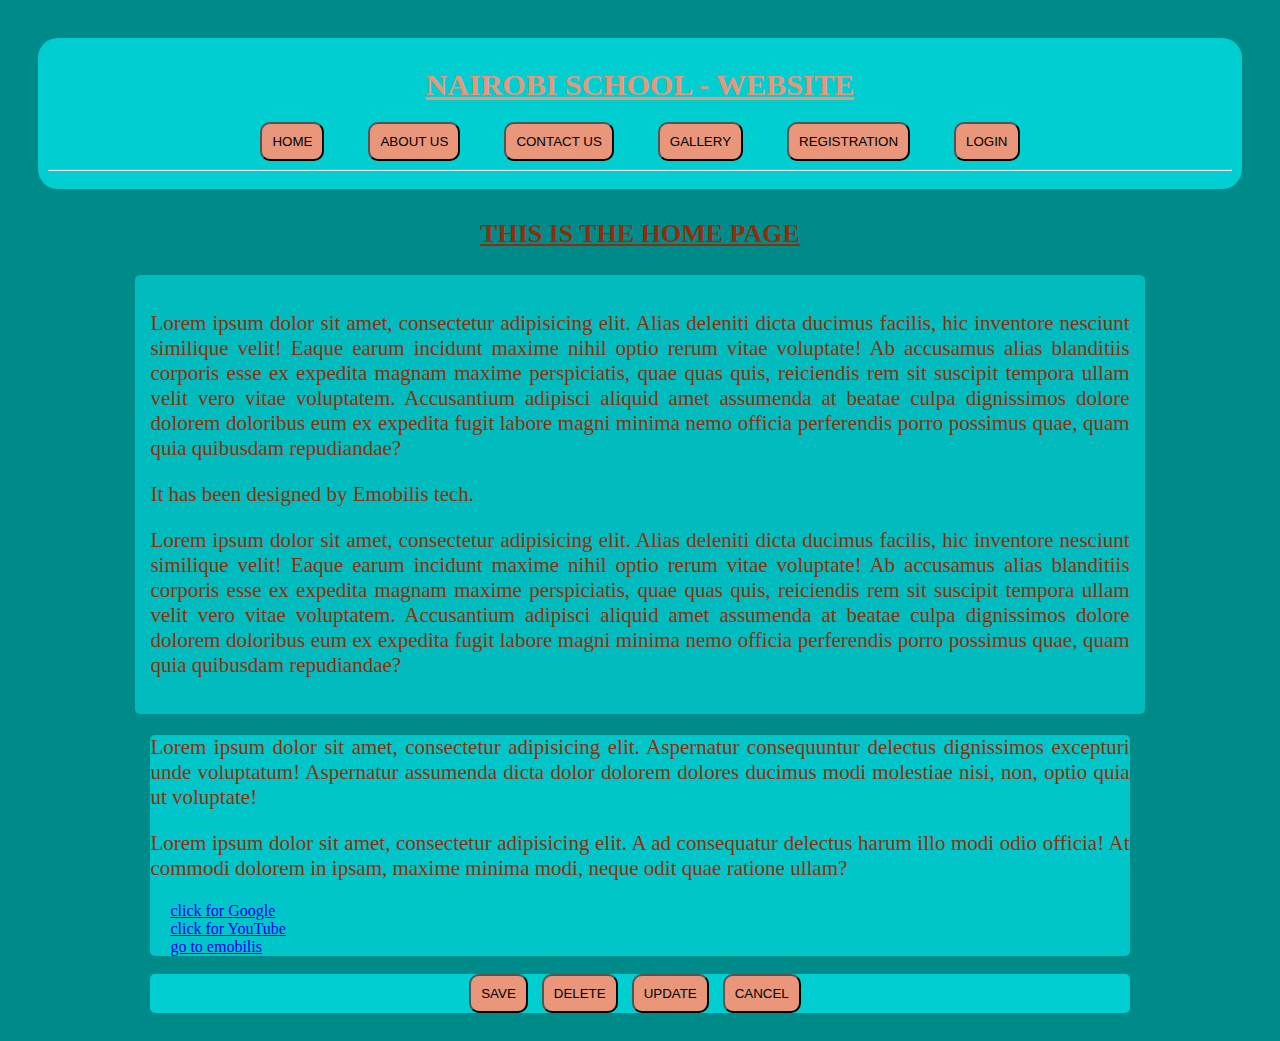
<file: index.html>
<!DOCTYPE html>
<html lang="en">
<head>
    <meta charset="UTF-8">
    <title>Home</title>
    <link rel="stylesheet" href="css/style.css">

</head>
<body>
<nav style="background-color: darkturquoise;text-align: center;
border: darkblue 60px;border-radius: 20px;padding: 10px;margin: 10px">
<h1>NAIROBI SCHOOL - WEBSITE</h1>

<a href="#"><button>HOME</button></a>
<a href="aboutus.html"><button>ABOUT US</button></a>
<a href="contactus.html"><button>CONTACT US</button></a>
<a href="gallery.html"><button>GALLERY</button></a>
<a href="registration.html"><button>REGISTRATION</button></a>
<a href="login.html"><button>LOGIN</button></a>
<hr>
    </nav>

<h3>THIS IS THE HOME PAGE</h3>
<div class="one">
<p>Lorem ipsum dolor sit amet, consectetur adipisicing elit. Alias deleniti dicta ducimus facilis, hic inventore nesciunt similique velit! Eaque earum incidunt maxime nihil optio rerum vitae voluptate! Ab accusamus alias blanditiis corporis esse ex expedita magnam maxime perspiciatis, quae quas quis, reiciendis rem sit suscipit tempora ullam velit vero vitae voluptatem. Accusantium adipisci aliquid amet assumenda at beatae culpa dignissimos dolore dolorem doloribus eum ex expedita fugit labore magni minima nemo officia perferendis porro possimus quae, quam quia quibusdam repudiandae?</p>
<p>It has been designed by Emobilis tech.</p>
<p>Lorem ipsum dolor sit amet, consectetur adipisicing elit. Alias deleniti dicta ducimus facilis, hic inventore nesciunt similique velit! Eaque earum incidunt maxime nihil optio rerum vitae voluptate! Ab accusamus alias blanditiis corporis esse ex expedita magnam maxime perspiciatis, quae quas quis, reiciendis rem sit suscipit tempora ullam velit vero vitae voluptatem. Accusantium adipisci aliquid amet assumenda at beatae culpa dignissimos dolore dolorem doloribus eum ex expedita fugit labore magni minima nemo officia perferendis porro possimus quae, quam quia quibusdam repudiandae?</p>
 </div>
<div class="two">
<p>Lorem ipsum dolor sit amet, consectetur adipisicing elit. Aspernatur consequuntur delectus dignissimos excepturi unde voluptatum! Aspernatur assumenda dicta dolor dolorem dolores ducimus modi molestiae nisi, non, optio quia ut voluptate!</p>
<p>Lorem ipsum dolor sit amet, consectetur adipisicing elit. A ad consequatur delectus harum illo modi odio officia! At commodi dolorem in ipsam, maxime minima modi, neque odit quae ratione ullam?</p>
<a href="https://google.com">click for Google</a> <br>
<a href="https://youtube.com">click for YouTube</a> <br>
<a href="https://emobilis.ac.ke">go to emobilis</a> <br>
</div>
<br>
<div class="three">
<button style="margin-right: 10px">SAVE</button>

<button style="margin-right: 10px">DELETE</button>

<button style="margin-right: 10px">UPDATE</button>

<button style="margin-right: 10px">CANCEL</button>
</div>











</body>
</html>
</file>
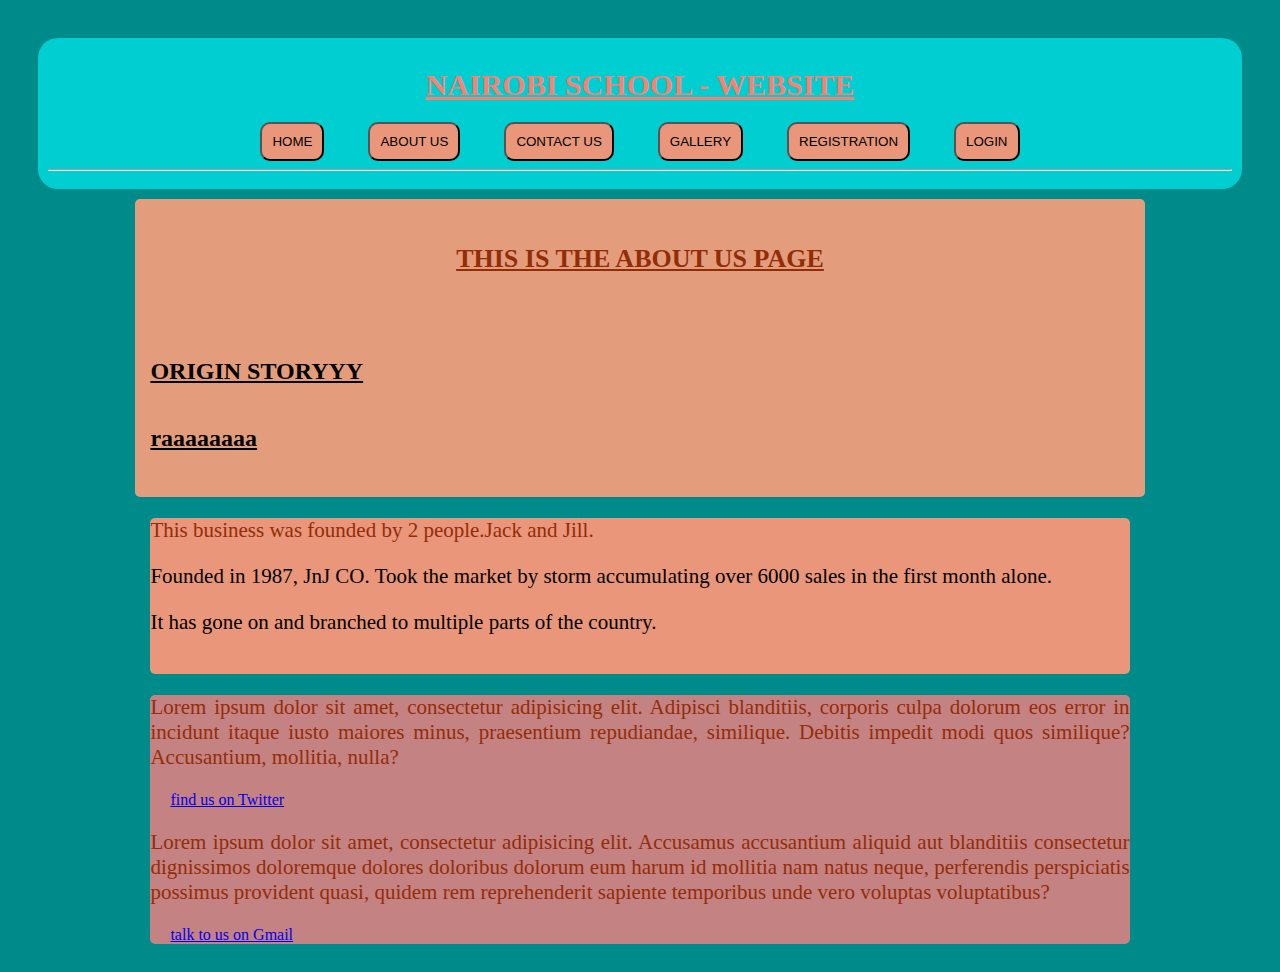
<file: aboutus.html>
<!DOCTYPE html>
<html lang="en">
<head>
    <meta charset="UTF-8">
    <title>About us</title>
    <link rel="stylesheet" href="css/style.css">


</head>
<body>
<nav style="background-color: darkturquoise;text-align: center;
border: darkblue 60px;border-radius: 20px;padding: 10px;margin: 10px">
<h1 style="color: salmon;font-size: 30px;text-align: center;
font-family: Dialog,serif;text-decoration: underline">NAIROBI SCHOOL - WEBSITE</h1>
<a href="index.html" ><button>HOME</button></a>
<a href="#"><button>ABOUT US</button></a>
<a href="contactus.html"><button>CONTACT US</button></a>
<a href="gallery.html" ><button>GALLERY</button></a>
<a href="registration.html" ><button>REGISTRATION</button></a>
<a href="login.html"><button>LOGIN</button></a>
<hr>
</nav>

<div class="seven">
<h3>THIS IS THE ABOUT US PAGE</h3>
<br>
<h5>ORIGIN STORYYY</h5>
<h5>raaaaaaaa</h5>
</div>

<div class="eight">
<p>This business was founded by 2 people.Jack and Jill.</p>
<p style="color: black;font-size: 21px;text-align: justify">Founded in
1987, JnJ CO. Took the market by storm accumulating over 6000 sales in the first month alone.</p>
<p style="color: black;font-size: 21px;text-align: justify">It has gone
on and branched to multiple parts of the country.</p> <br>
</div>

<div class="nine">
<p>Lorem ipsum dolor sit amet, consectetur adipisicing elit.
Adipisci blanditiis, corporis culpa dolorum eos error in incidunt itaque
iusto maiores minus, praesentium repudiandae, similique. Debitis impedit
modi quos similique? Accusantium, mollitia, nulla?</p>
<a href="https://twitter.com">find us on Twitter</a> <br>
<p>Lorem ipsum dolor sit amet, consectetur adipisicing elit.
Accusamus accusantium aliquid aut blanditiis consectetur dignissimos
doloremque dolores doloribus dolorum eum harum id mollitia nam natus neque,
perferendis perspiciatis possimus provident quasi, quidem rem
reprehenderit sapiente temporibus unde vero voluptas voluptatibus?</p>
<a href="https://mail.google.com">talk to us on Gmail</a>
</div>


</body>
</html>
</file>
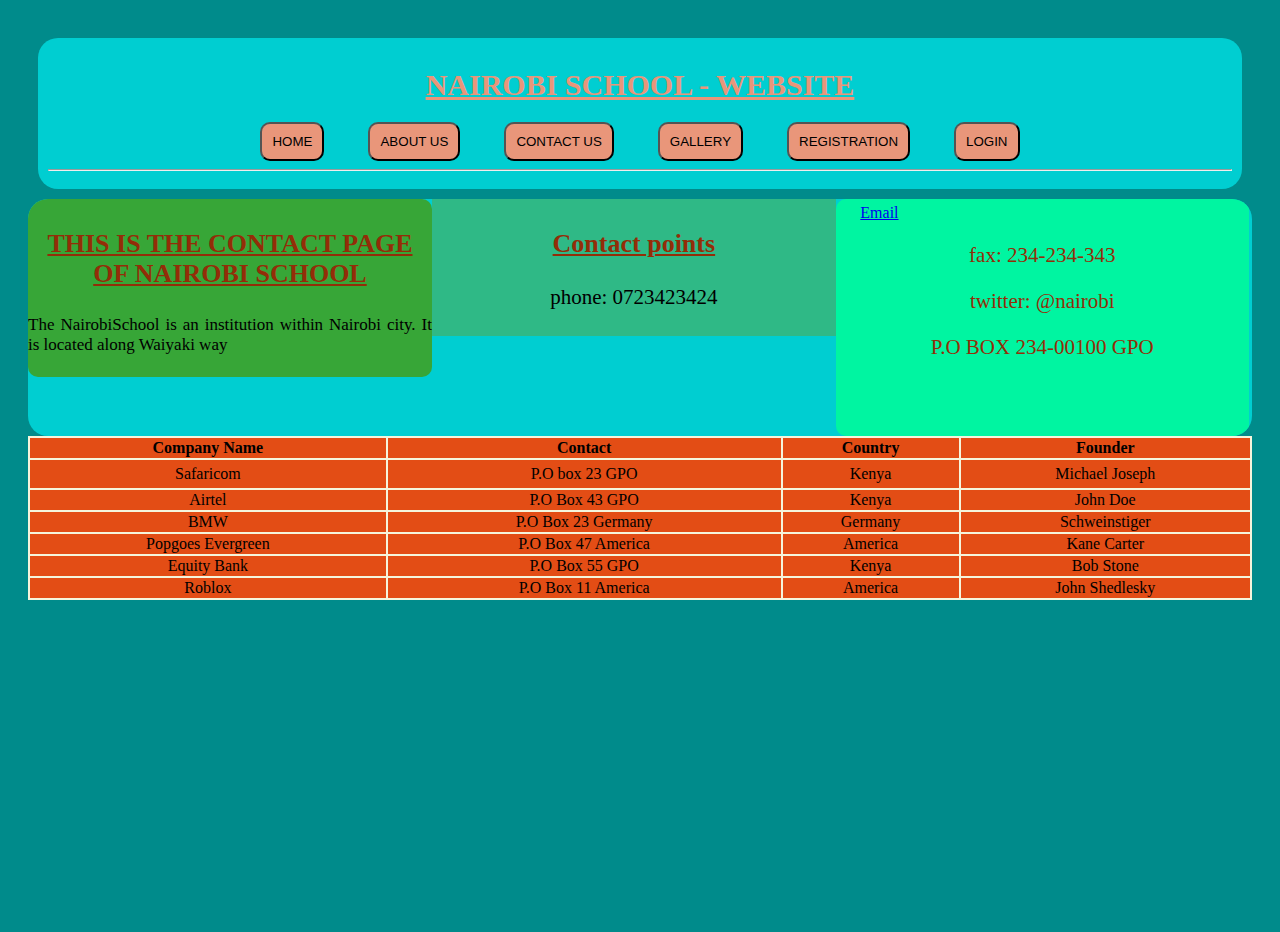
<file: contactus.html>
<!DOCTYPE html>
<html lang="en">
<head>
    <meta charset="UTF-8">
    <title>Contact Us</title>
    <link rel="stylesheet" href="css/style.css">

</head>
<body>
<nav style="background-color: darkturquoise;text-align: center;
border: darkblue 60px;border-radius: 20px;padding: 10px;margin: 10px">
 <h1>NAIROBI SCHOOL - WEBSITE</h1>

<a href="index.html" ><button>HOME</button></a>
<a href="aboutus.html"><button>ABOUT US</button></a>
<a href="#" ><button>CONTACT US</button></a>
<a href="gallery.html"><button>GALLERY</button></a>
<a href="registration.html"><button>REGISTRATION</button></a>
<a href="login.html"><button>LOGIN</button></a>
 <hr>
</nav>
<div class="EE">
<div id="head_one">
<h3>THIS IS THE CONTACT PAGE OF NAIROBI SCHOOL</h3>
<p style="color: black;font-size: 17px;text-align: justify">The NairobiSchool is an
institution within Nairobi city. It is located along Waiyaki way</p>
</div>

<div id="head_two">
<h3>Contact points</h3>
<p style="color: black;font-size: 21px;text-align: center">phone: 0723423424</p>
</div>

<div id="head_three">
<a href="mailto: nairobi@gmail.com">Email</a>
<p style="text-align: center">fax: 234-234-343</p>
<p style="text-align: center">twitter: @nairobi</p>
<p style="text-align: center">P.O BOX 234-00100 GPO</p>
</div>
</div>


    <table style="width: 100%">
        <tr>
            <th>Company Name</th>
            <th>Contact</th>
            <th>Country</th>
            <th>Founder</th>
        </tr>
        <tr style="height: 30px">
            <td>Safaricom</td>
            <td>P.O box 23 GPO</td>
            <td>Kenya</td>
            <td>Michael Joseph</td>
        </tr>
        <tr>
            <td>Airtel</td>
            <td>P.O Box 43 GPO</td>
            <td>Kenya</td>
            <td>John Doe</td>
        </tr>
        <tr>
            <td>BMW</td>
            <td>P.O Box 23 Germany</td>
            <td>Germany</td>
            <td>Schweinstiger</td>
        </tr>
        <tr>
            <td>Popgoes Evergreen</td>
            <td>P.O Box 47 America</td>
            <td>America</td>
            <td>Kane Carter</td>
        </tr>
        <tr>
            <td>Equity Bank</td>
            <td>P.O Box 55 GPO</td>
            <td>Kenya</td>
            <td>Bob Stone</td>
        </tr>
        <tr>
            <td>Roblox</td>
            <td>P.O Box 11 America</td>
            <td>America</td>
            <td>John Shedlesky </td>
        </tr>

    </table>

<div class="maps">
    <iframe src="https://www.google.com/maps/embed?pb=!1m18!1m12!1m3!
    1d3988.8462264396153!2d36.798149773805505!3d-1.264806235600587!
    2m3!1f0!2f0!3f0!3m2!1i1024!2i768!4f13.1!3m3!1m2!1s0x182f1741d28f6777%
    3A0xc89ebb559b0da912!2seMobilis%20Technology%20Training%20Institute!
    5e0!3m2!1ssw!2ske!4v1717053488124!5m2!1ssw!2ske"
    width="400" height="300" style="border:0;"
    allowfullscreen="" loading="lazy"
    referrerpolicy="no-referrer-when-downgrade"></iframe>






</div>










</body>
</html>
</file>
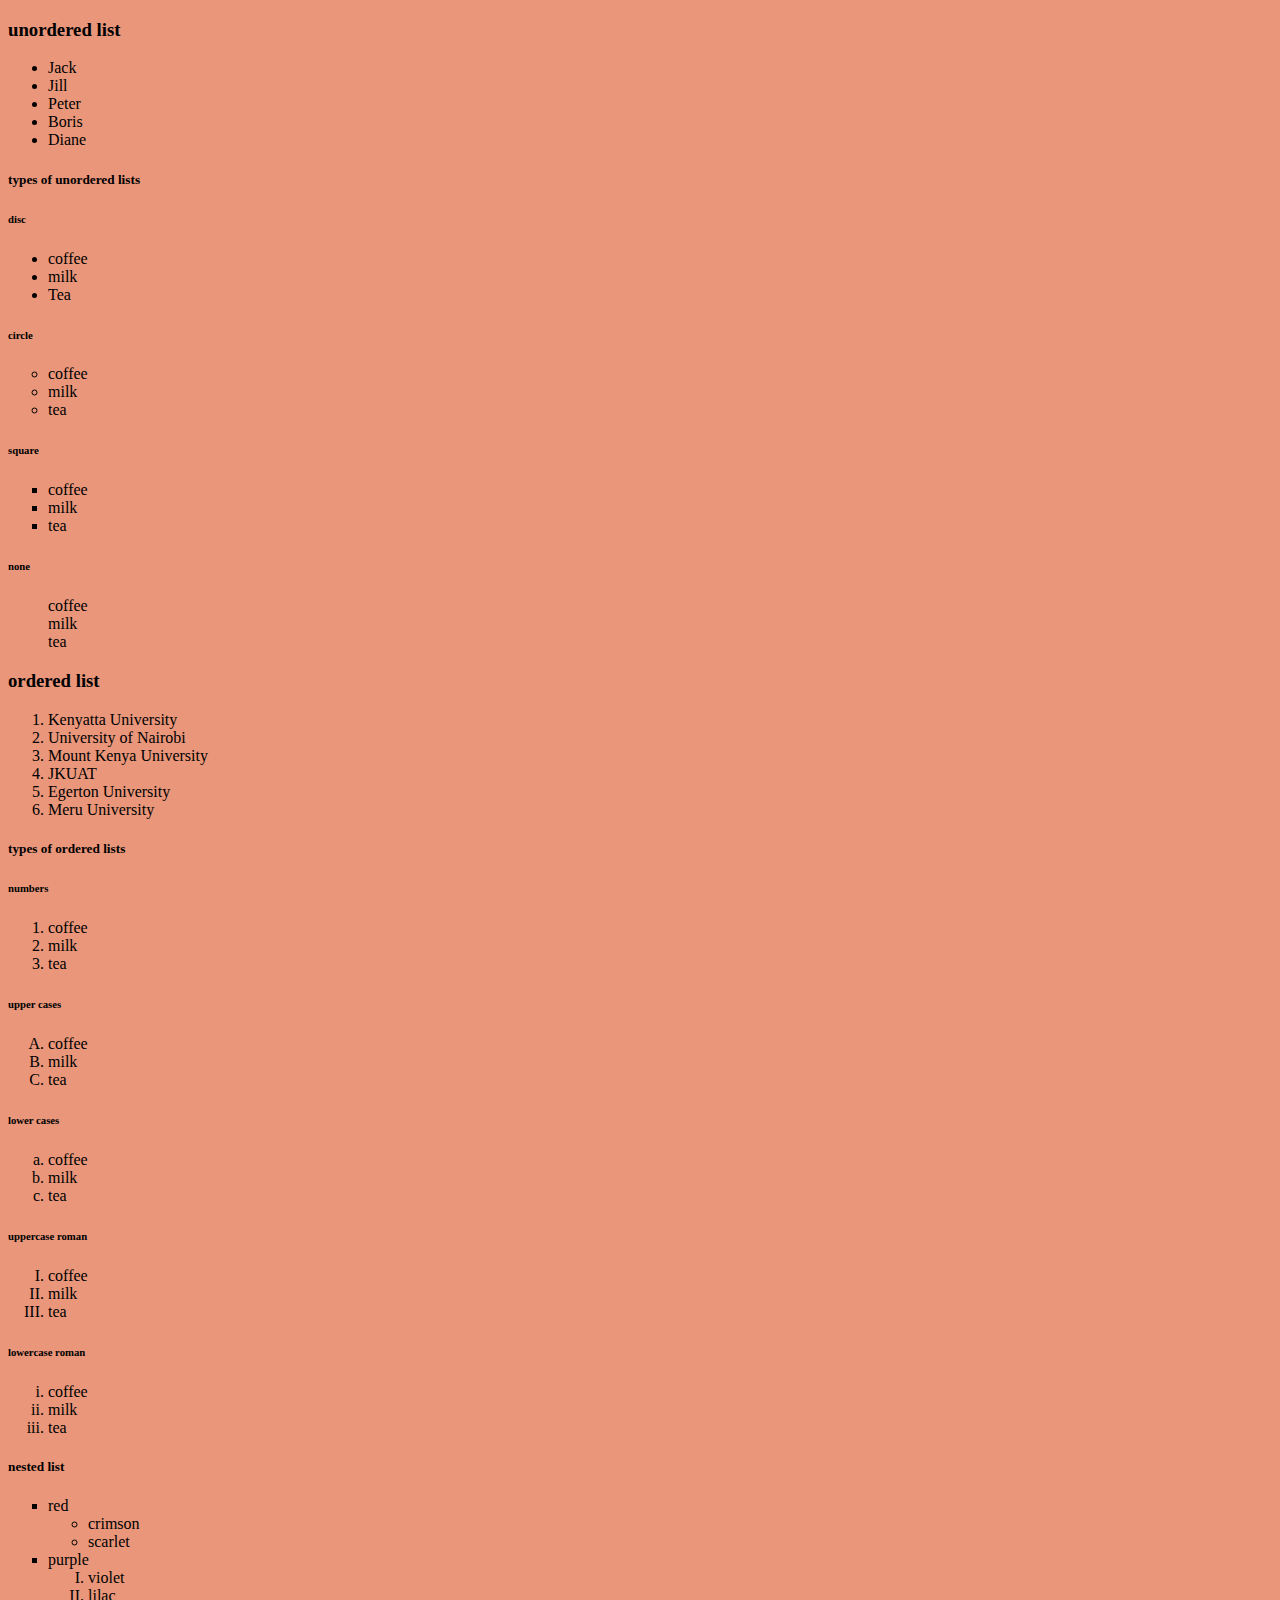
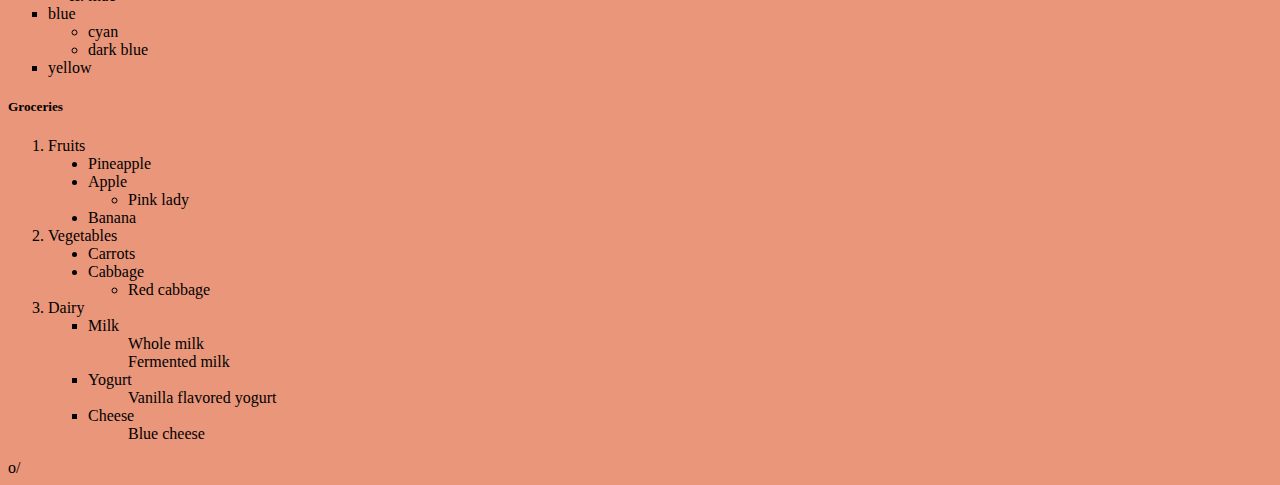
<file: lists.html>
<!DOCTYPE html>
<html lang="en">
<head>
    <meta charset="UTF-8">
    <title>LISTS</title>
</head>
<body style="background-color: darksalmon">
<h3>unordered list</h3>
<ul>
<li>Jack</li>
<li>Jill</li>
<li>Peter</li>
<li>Boris</li>
<li>Diane</li>
</ul>
<h5>types of unordered lists</h5>
<h6>disc</h6>
<ul style="list-style-type: disc">
    <li>coffee</li>
    <li>milk</li>
    <li>Tea</li>
</ul>
<h6>circle</h6>
<ul style="list-style-type: circle">
    <li>coffee</li>
    <li>milk</li>
    <li>tea</li>
</ul>
<h6>square</h6>
<ul style="list-style-type: square">
     <li>coffee</li>
    <li>milk</li>
    <li>tea</li>
</ul>
<h6>none</h6>
<ul style="list-style-type: none">
     <li>coffee</li>
    <li>milk</li>
    <li>tea</li>
</ul>




<h3>ordered list</h3>
<ol>
<li>Kenyatta University</li>
<li>University of Nairobi</li>
<li>Mount Kenya University</li>
<li>JKUAT</li>
<li>Egerton University</li>
<li>Meru University</li>
</ol>
<h5>types of ordered lists</h5>
<h6>numbers</h6>
<ol type="1">
    <li>coffee</li>
    <li>milk</li>
    <li>tea</li>
</ol>
<h6>upper cases</h6>
<ol type="A">
    <li>coffee</li>
    <li>milk</li>
    <li>tea</li>
</ol>
<h6>lower cases</h6>
<ol type="a">
     <li>coffee</li>
    <li>milk</li>
    <li>tea</li>
</ol>
<h6>uppercase roman</h6>
<ol type="I">
     <li>coffee</li>
    <li>milk</li>
    <li>tea</li>
</ol>
<h6>lowercase roman</h6>
<ol type="i">
     <li>coffee</li>
    <li>milk</li>
    <li>tea</li>
</ol>
<h5>nested list</h5>
<ul style="list-style-type: square">
    <li>red
    <ul style="list-style-type: circle">
        <li>crimson</li>
        <li>scarlet</li>
    </ul>
    </li>
    <li>purple
    <ol type="I">
        <li>violet</li>
        <li>lilac</li>
    </ol>
    </li>

    <li>blue
    <ul style="list-style-type: circle">
        <li>cyan</li>
        <li>dark blue</li>
    </ul>
    </li>
    <li>yellow</li>
</ul>
<h5>Groceries</h5>
<ol type="1">
    <li>Fruits
    <ul style="list-style-type: disc">
        <li>Pineapple</li>
        <li>Apple
        <ul style="list-style-type: circle">
            <li>Pink lady</li>
        </ul></li>
        <li>Banana</li>
    </ul></li>
    <li>Vegetables
    <ul style="list-style-type: disc">
        <li>Carrots</li>
        <li>Cabbage
            <ul style="list-style-type: circle">
                <li>Red cabbage</li>
            </ul></li>
    </ul></li>
    <li>Dairy
     <ul style="list-style-type: square">
         <li>Milk
         <ul style="list-style-type: none">
             <li>Whole milk</li>
             <li>Fermented milk</li>
         </ul></li>
         <li>Yogurt
         <ul style="list-style-type: none">
             <li>Vanilla flavored yogurt</li>
         </ul></li>
         <li>Cheese
         <ul style="list-style-type: none">
             <li>Blue cheese</li>
         </ul></li>
     </ul></li>


</ol>




</body>
</html>
<!--o7 o/-->

o/
</file>
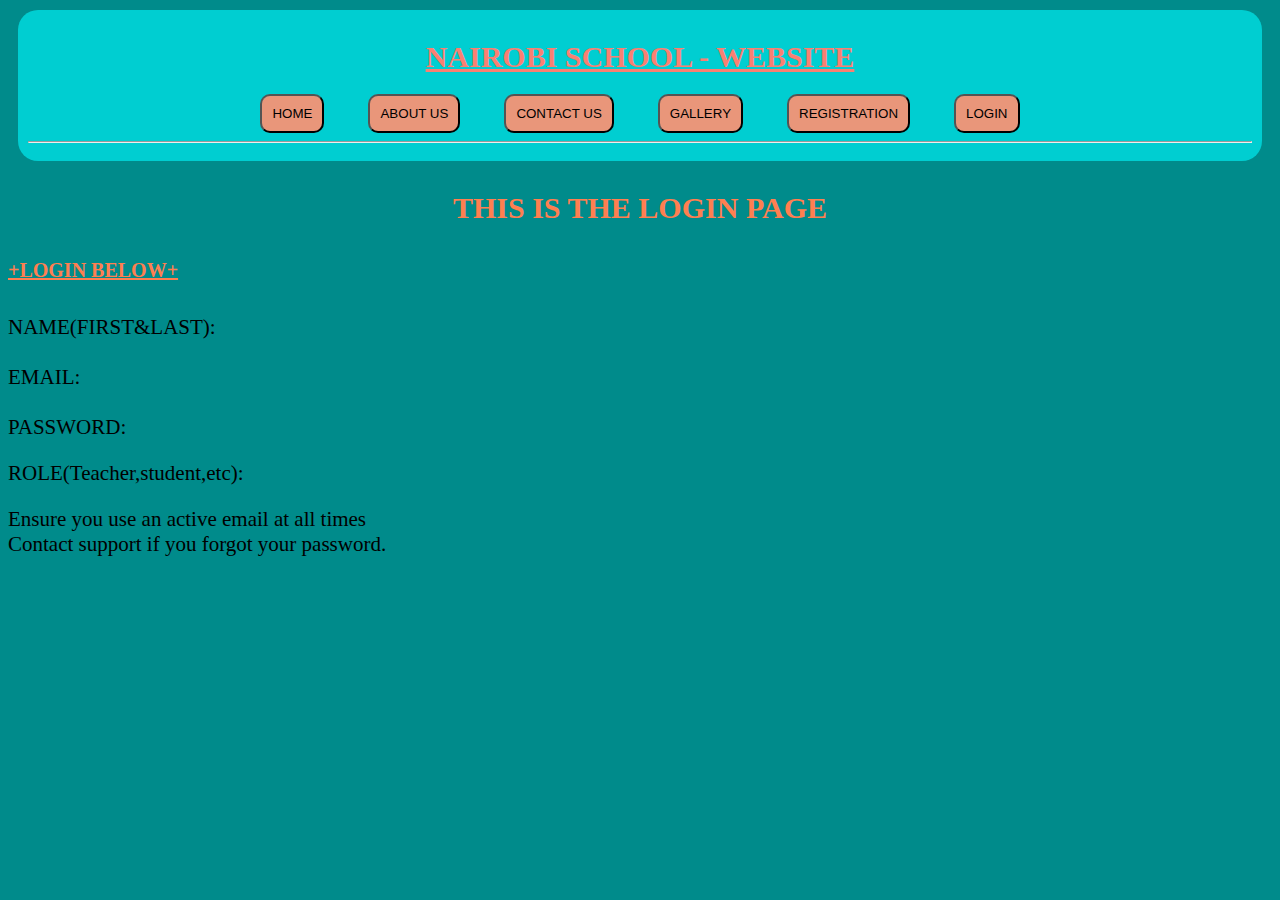
<file: login.html>
<!DOCTYPE html>
<html lang="en">
<head>
    <meta charset="UTF-8">
    <title>Login</title>
</head>
<body style="background-color: darkcyan">
<nav style="background-color: darkturquoise;text-align: center;
border: darkblue 60px;border-radius: 20px;padding: 10px;margin: 10px">
<h1 style="color: salmon;font-size: 30px;text-align: center;
font-family: Dialog,serif;text-decoration: underline">NAIROBI SCHOOL - WEBSITE</h1>

<a href="index.html" style="margin: 20px"><button style="padding: 10px;
background-color: darksalmon;border-radius: 10px">HOME</button></a>
<a href="aboutus.html" style="margin: 20px"><button style="padding: 10px;
background-color: darksalmon;border-radius: 10px">ABOUT US</button></a>
<a href="contactus.html" style="margin: 20px"><button style="padding: 10px;
background-color: darksalmon;border-radius: 10px">CONTACT US</button></a>
<a href="gallery.html" style="margin: 20px"><button style="padding: 10px;
background-color: darksalmon;border-radius: 10px">GALLERY</button></a>
<a href="registration.html" style="margin: 20px"><button style="padding: 10px;
background-color: darksalmon;border-radius: 10px">REGISTRATION</button></a>
<a href="#" style="margin: 20px"><button style="padding: 10px;
background-color: darksalmon;border-radius: 10px">LOGIN</button></a>
<hr>
    </nav>

<h3 style="color: coral; font-size: 30px;text-align: center;
font-family: Dialog,serif">THIS IS THE LOGIN PAGE</h3>
<h5  style="color: coral;font-size: 20px;text-decoration: underline">+LOGIN BELOW+</h5>
<p style="color: black;font-size: 21px;text-align: justify">NAME(FIRST&LAST): <br> <br>EMAIL: <br> <br>PASSWORD:</p>
<p style="color: black;font-size: 21px;text-align: justify">ROLE(Teacher,student,etc):</p>
<p style="color: black;font-size: 21px;text-align: justify">Ensure you use an active email at all times <br> Contact support if you forgot your password.</p>

</body>
</html>
</file>
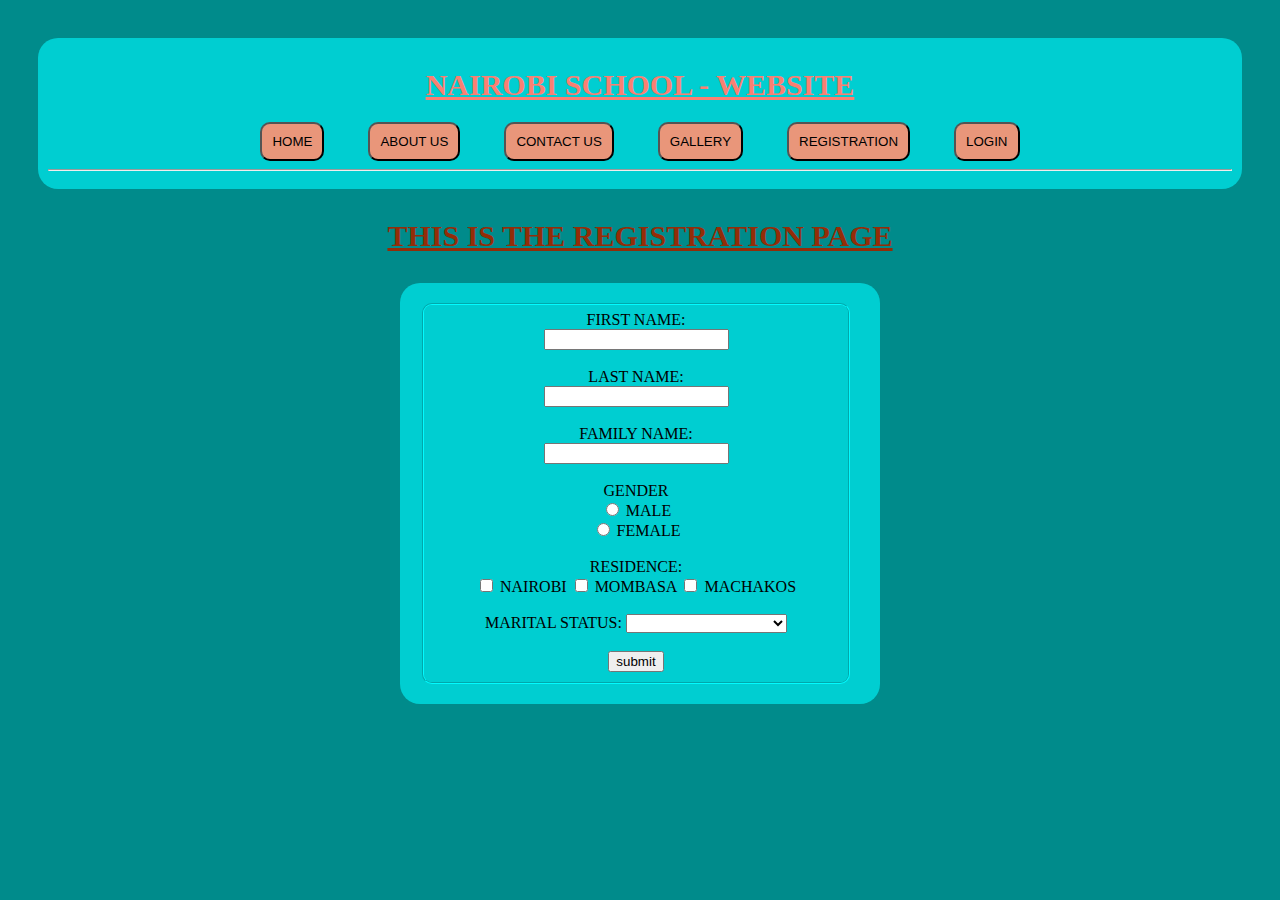
<file: registration.html>
<!DOCTYPE html>
<html lang="en">
<head>
    <meta charset="UTF-8">
    <title>Registration</title>
    <link rel="stylesheet" href="css/style.css">
</head>
<body style="background-color: darkcyan">
<nav style="background-color: darkturquoise;text-align: center;
border: darkblue 60px;border-radius: 20px;padding: 10px;margin: 10px">
<h1 style="color: salmon;font-size: 30px;text-align: center;
font-family: Dialog,serif;text-decoration: underline">NAIROBI SCHOOL - WEBSITE</h1>

<a href="index.html" style="margin: 20px"><button style="padding: 10px;
background-color: darksalmon;border-radius: 10px">HOME</button></a>
<a href="aboutus.html" style="margin: 20px"><button style="padding: 10px;
background-color: darksalmon;border-radius: 10px">ABOUT US</button></a>
<a href="contactus.html" style="margin: 20px"><button style="padding: 10px;
background-color: darksalmon;border-radius: 10px">CONTACT US</button></a>
<a href="gallery.html" style="margin: 20px"><button style="padding: 10px;
background-color: darksalmon;border-radius: 10px">GALLERY</button></a>
<a href="#" style="margin: 20px"><button style="padding: 10px;
background-color: darksalmon;border-radius: 10px">REGISTRATION</button></a>
<a href="login.html" style="margin: 20px"><button style="padding: 10px;
background-color: darksalmon;border-radius: 10px">LOGIN</button></a>
<hr>
   </nav>

<h3 style="font-size: 30px;text-align: center;
font-family: Dialog,serif">THIS IS THE REGISTRATION PAGE</h3>

<form action="">
    <fieldset style="width: 400px">
    <label>FIRST NAME:</label><br>
    <input type="text"> <br> <br>
    <label>LAST NAME:</label><br>
    <input type="text"> <br><br>
    <label>FAMILY NAME:</label><br>
    <input type="text"><br><br>
    <label>GENDER</label><br>
    <input type="radio" id="male" name="gender" value="MALE">
    <label>MALE</label><br>
    <input type="radio" id="female" name="gender" value="FEMALE">
    <label>FEMALE</label><br><br>
    <label>RESIDENCE:</label><br>
    <input type="checkbox" id="residence1" name="residence1" value="nairobi">
    <label>NAIROBI</label>
    <input type="checkbox" id="residence2" name="residence2" value="mombasa">
    <label>MOMBASA</label>
    <input type="checkbox" id="residence3" name="residence3" value="machakos">
    <label>MACHAKOS</label><br><br>
    <label>MARITAL STATUS:</label>
    <select name="marital_status" id="marital_status">
        <option value=""></option>
        <option value="married">MARRIED</option>
        <option value="single">SINGLE</option>
        <option value="divorced">DIVORCED</option>
        <option value="complicated">COMPLICATED</option>
        <option value="open">OPEN RELATIONSHIP</option>
    </select><br><br>
<input type="submit" value="submit">

     </fieldset>
</form>




<!--<h5 style="color: coral;font-size: 20px;text-decoration: underline">How to register :3</h5>-->
<!--<p style="color: black;font-size: 21px;text-align: justify">1.Provide some personal information.Your first and last name and gender. <br>Insert your date of birth and age.</p>-->
<!--<p style="color: black;font-size: 21px;text-align: justify">2.Provide contact information.Your phone number,Email and postal address</p>-->
<!--<p style="color: black;font-size: 21px;text-align: justify">3.Specify your role.Make sure to state whether you are a teacher,student,parent or guest.</p>-->

</body>
</html>
</file>
<file: css/style.css>
/*about us*/
h3{
            color: black;
            font-size: 26px;
            font-family: AnjaliOldLipi,serif;
            text-decoration: underline;
            margin-top: 30px;
        }
body{
            background-color: darkcyan;
            padding: 20px;
        }
h5{
    margin-bottom: 30px;
    text-align: left;
    font-size: 24px;
    color: black;
    text-decoration: underline;
}
p{
    color: black;
    text-align: justify;
    font-size: 24px;
    font-family: Dialog,serif;
    font-style: normal;
}
a{
    margin: 20px;
}
button{
    padding: 10px;
    background-color: darksalmon;
    border-radius: 10px;
}

   .seven{
       background-color: rgba(255, 160, 122, 0.89);
       width: 80%;
       margin: auto;
       padding: 15px;
       border-radius: 5px;
   }
.eight{background-color: darksalmon;
    width: 80%;
    margin: auto;
    border-radius: 5px;
}
.nine{background-color: rgba(240, 128, 128, 0.82);
    width: 80%;
    margin: auto;
    font-family: Dialog,serif;
    border-radius: 5px;
}
/*end of about us*/

/*contact us*/
body{
            background-color: darkcyan;
            padding: 20px;
        }
        h1{
           color: salmon;
            font-size: 30px;
            text-align: center;
            font-family: Dialog,serif;
            text-decoration: underline;
        }
       a{
           margin: 20px;
       }
        button{
            padding: 10px;
            background-color: darksalmon;
            border-radius: 10px;
        }

        h3{
            color: #932d08;
            font-size: 30px;
            text-align: center;
            font-family: Dialog,serif;
        }
        p{
            color: black;
            font-size: 21px;
            text-align: justify;
        }
        #head_one{
            background-color: #37a637;
            /*width: 80%;*/
            margin: auto;
            /*padding: 0 70px 0 70px;*/
            border-radius: 10px;
            padding-bottom: 5px;
        }
        #head_two{
            background-color: rgba(60, 179, 113, 0.78);
            /*width: 70%;*/
            margin: auto;

            padding-bottom: 5px;
 }
        #head_three{
            background-color: rgba(0, 250, 154, 0.87);
            /*!**!width: 70%;*/
            margin: auto;
            border-radius: 10px;
            padding: 4.5px 4.5px 55px;
        }
        .EE{
            background-color: darkturquoise;
            overflow: auto;
            width: 100%;
            border-radius: 20px;
        }
        .EE div{
            width: 33%;
            float: left;
        }
        table, th, td{
            border: 2px solid black;
            border-collapse: collapse;
        }
        th, td{
            background-color: #e34d15;
            border-color: beige;
        }
        td{text-align: center
        }
        table{
            border-spacing: 70px;
        }
/*end of contact us*/

/*index "3"*/
   body{
            background-color: darkcyan;
            padding: 20px;
        }
     h1{
        color: darksalmon;
         font-size: 30px;
         text-align: center;
         font-family: Dialog,serif;
         text-decoration: underline;
     }
a{
margin: 20px;
}
button{
    padding: 10px;
    background-color: darksalmon;
    border-radius: 10px;

}
h3{
    color: #932d08;
    font-size: 26px;
    text-align: center;
    font-family: Dialog,serif;
}
p{
    color: #932d08;
    font-size: 21px;
    text-align: justify;
}
.one{
    background-color: rgba(0, 206, 209, 0.73);
       width: 80%;
       margin: auto;
       padding: 15px;
       border-radius: 5px;
}
.two{
    background-color: rgba(0, 206, 209, 0.89);
    width: 80%;
    margin: auto;
    border-radius: 5px;
}
.three{
    background-color: darkturquoise;
    width: 80%;
    margin: auto;
    font-family: Dialog,serif;
    border-radius: 5px;
    text-align: center;

}
/*end of index*/
/*registration*/

form{
    background-color: darkturquoise;
    width: 440px;
    text-align: center;
    border-radius: 20px;
    padding: 20px;
    margin: auto;
}
fieldset{
    border-color: #02fbff;
    border-radius: 10px;
}
label{

}
</file>
